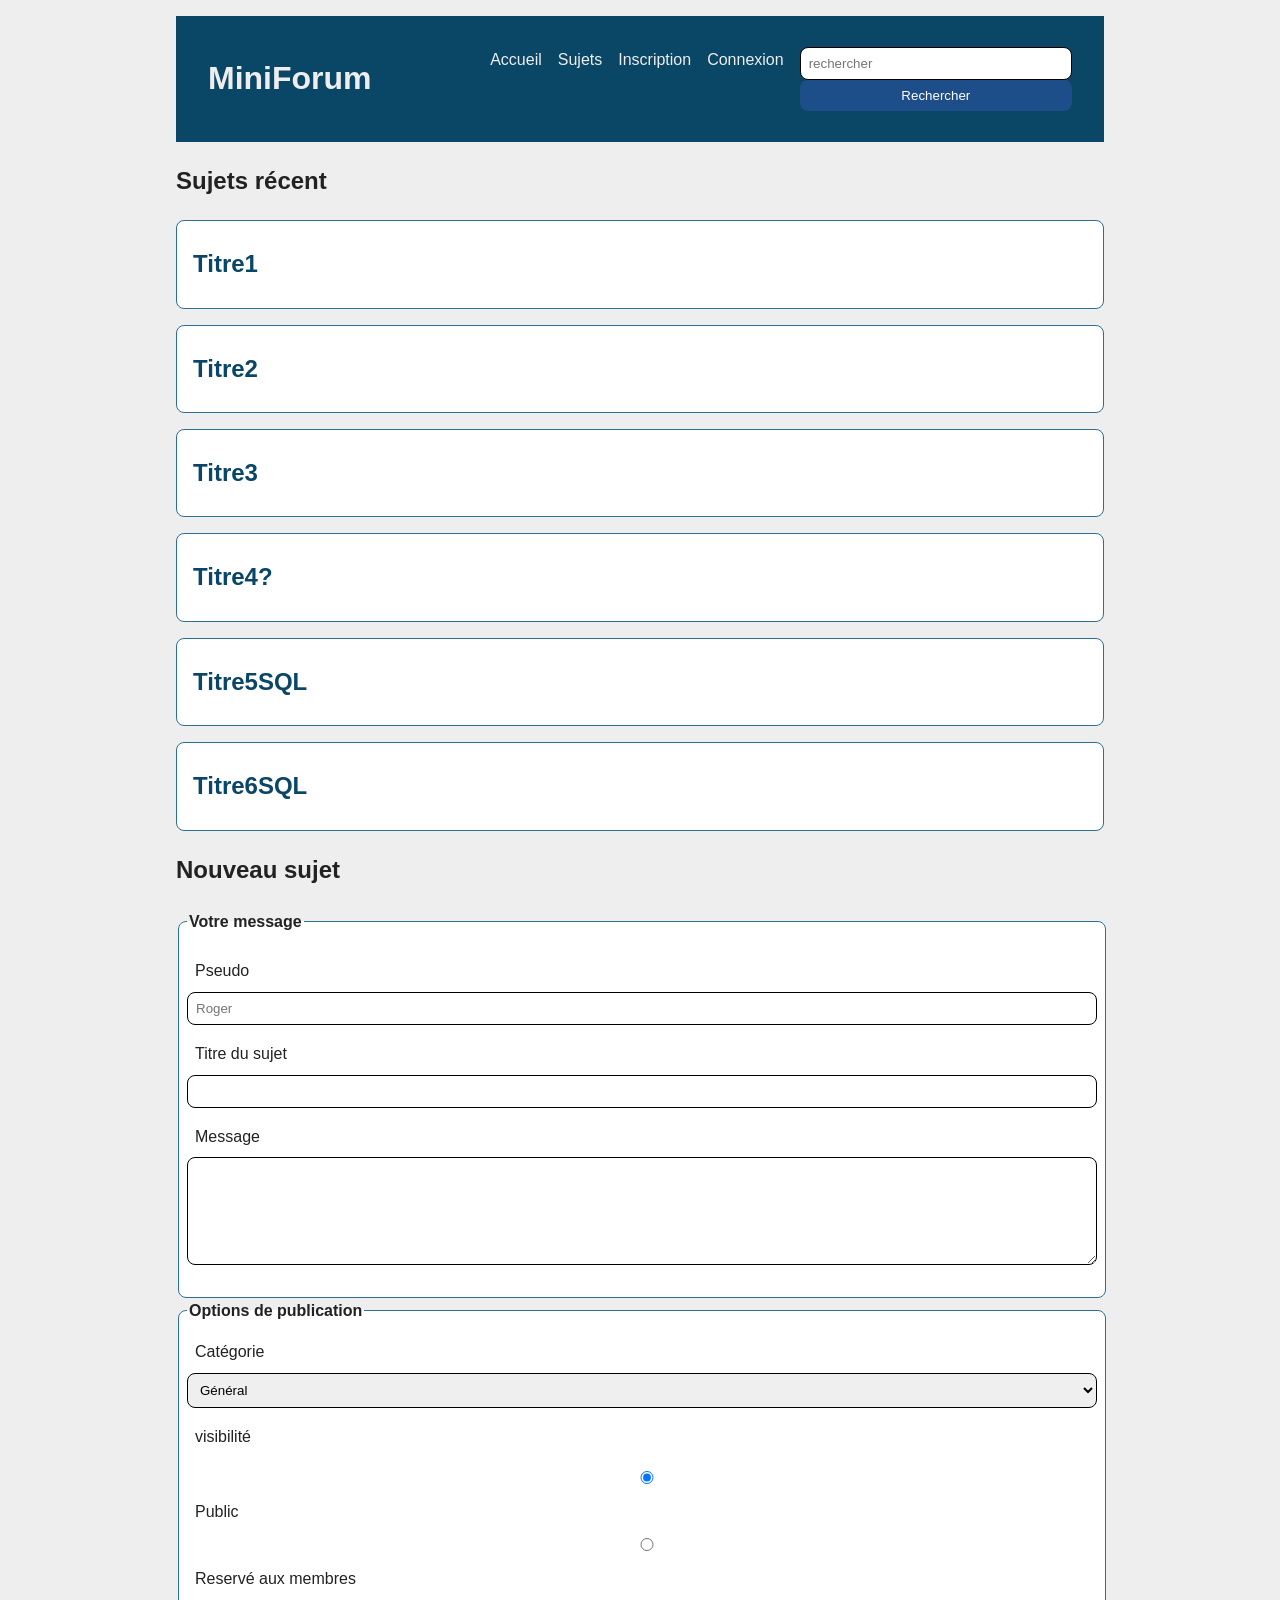
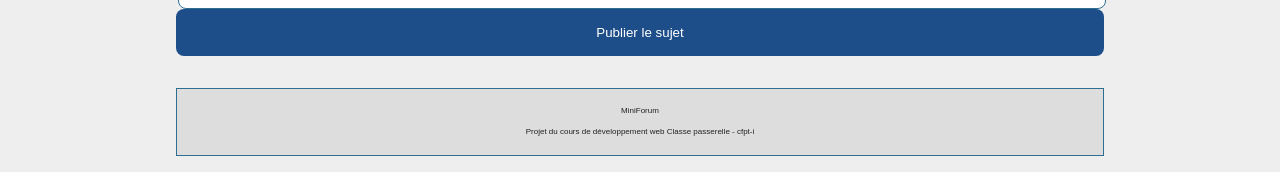
<file: index.html>
<!-- Conseils:
    1. fermer les balises tout de suite
    2. faire des balises adapté pour s'y retrouver
    3. relier cette page index au sujet.html
    4. verifier sur w3c validator avant le git commit final
 -->

<!doctype html>
<html lang="fr">
  <head>
    <meta charset="UTF-8" />
    <meta name="viewport" content="width=device-width, initial-scale=1.0" />
    <title>MiniForum - Accueil</title>
    <link rel="stylesheet" href="style.css" />
    <script src="app.js" defer></script>
  </head>
  <body>
    <header class="entete">
      <h1>MiniForum</h1>
      <nav>
        <ul>
          <li><a href="index.html">Accueil</a></li>
          <li><a href="#sujets">Sujets</a></li>
          <li>
            <a href="inscription.html">Inscription</a>
          </li>
          <li>
            <a href="connexion.html">Connexion</a>
          </li>

          <li>
            <form action="recherche.html" method="get" style="display: inline">
              <!-- On utilise ici get car ça permet de placer les données dans l'url -->

              <input type="search" name="rechercher" placeholder="rechercher" />
              <button type="submit">Rechercher</button>
            </form>
          </li>
        </ul>
      </nav>

      <!-- Titre du site + navigation-->
    </header>
    <main>
      <!-- Liste des sujets-->
      <section id="sujets" class="list-sujets">
        <h2>Sujets récent</h2>

        <!--         <article class="carte-sujet"> 
          <h3><a href="sujet.html"> Sujet1 </a></h3>
          <strong>auteur1</strong>, catégorie1
          <p>paragraphe1</p>
        </article>

        <article class="carte-sujet">
          <h3>Sujet2</h3>
          <strong>auteur2</strong>, catégorie2
          <p>paragraphe2</p>
        </article>

        <article class="carte-sujet">
          <h3>Sujet3</h3>
          <strong>auteur3</strong>, catégorie3
          <p>paragraphe3</p>
        </article> -->
      </section>
      <!--creation de nouveaux sujets-->
      <section>
        <h2>Nouveau sujet</h2>
        <form action="/topics" method="post" id="form-nouveau-sujet" novalidate>
          <fieldset>
            <legend><strong>Votre message</strong></legend>
            <p>
              <label for="pseudo">Pseudo</label>
              <input
                type="text"
                id="pseudo"
                name="pseudo"
                placeholder="Roger"
                required
              /><span class="message-erreur" id="erreur-pseudo"> </span>
            </p>

            <p>
              <label for="titre">Titre du sujet</label>
              <input
                type="text"
                id="titre"
                name="titre"
                maxlength="80"
                required
              /><span class="message-erreur" id="erreur-titre"> </span>
            </p>

            <p>
              <label for="message">Message</label>
              <textarea
                id="message"
                name="message"
                rows="6"
                maxlength="500"
                required
              ></textarea
              ><span class="message-erreur" id="erreur-message"> </span>
            </p>
          </fieldset>

          <fieldset>
            <legend><strong>Options de publication</strong></legend>

            <label for="categorie">Catégorie</label>
            <select name="categorie" id="categorie">
              <option value="general">Général</option>
              <option value="aide">Aide</option>
              <option value="projet">Projets</option>
            </select>

            <p>
              <label>visibilité</label>
            </p>
            <input
              type="radio"
              id="public"
              name="visibilite"
              value="public"
              checked
            />
            <label for="public">Public</label>

            <input type="radio" id="prive" name="visibilite" value="prive" />
            <label for="prive">Reservé aux membres</label>
          </fieldset>

          <button type="submit" class="bouton">Publier le sujet</button>
        </form>
      </section>
    </main>
    <footer class="pied">
      <p>MiniForum</p>
      <p>Projet du cours de développement web Classe passerelle - cfpt-i</p>
      <!-- Pied de page-->
    </footer>
  </body>
</html>
</file>
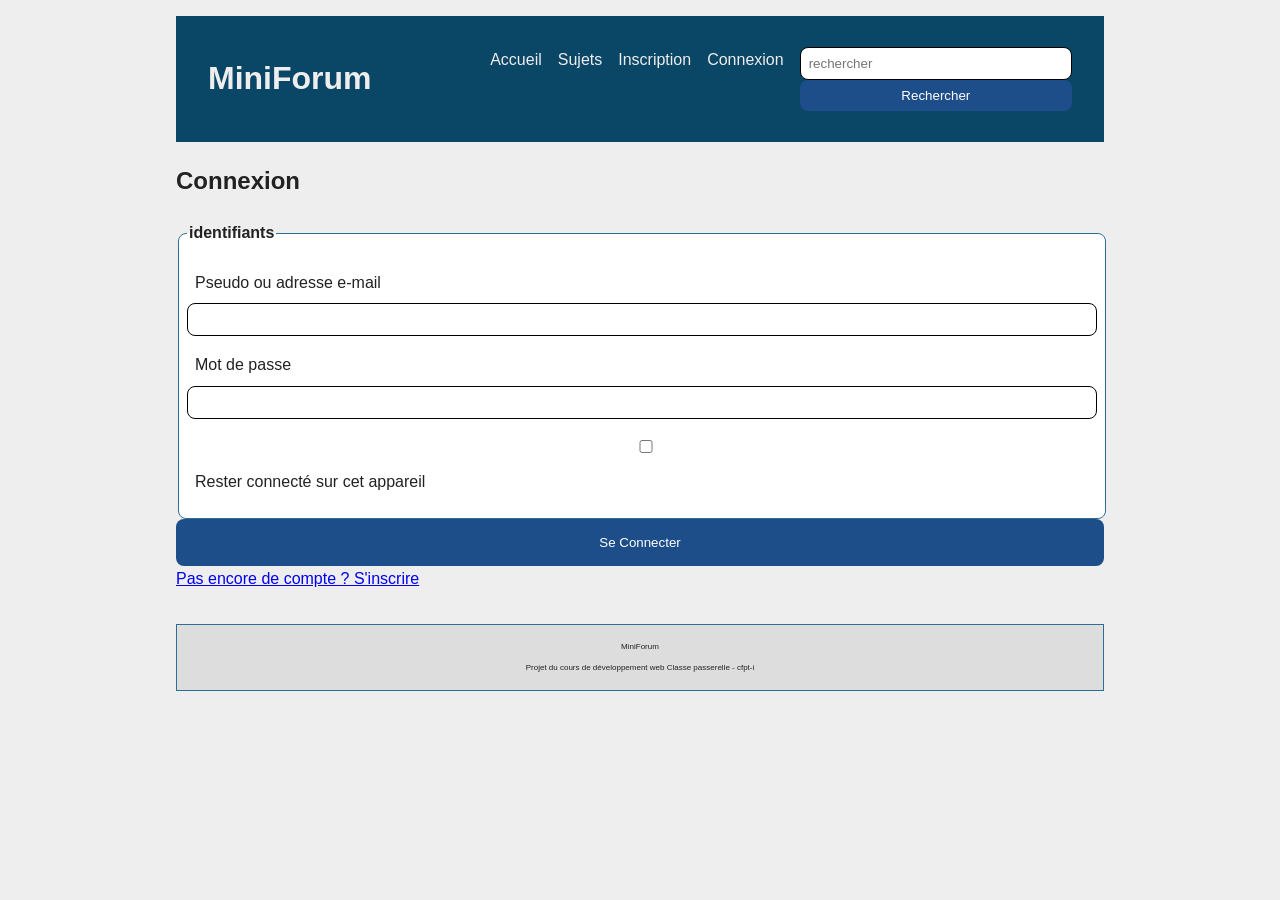
<file: connexion.html>
<!doctype html>
<html lang="fr">
  <head>
    <meta charset="UTF-8" />
    <meta name="viewport" content="width=device-width, initial-scale=1.0" />
    <title>Connexion</title>
    <link rel="stylesheet" href="style.css" />
    <script src="app.js" defer></script>
  </head>
  <body>
    <header class="entete">
      <!-- Titre du site + navigation-->
      <h1>MiniForum</h1>
      <nav>
        <ul>
          <li><a href="index.html">Accueil</a></li>
          <li><a href="sujet.html">Sujets</a></li>
          <li>
            <a href="inscription.html">Inscription</a>
          </li>
          <li>
            <a href="connexion.html">Connexion</a>
          </li>
          <li>
            <form action="recherche.html" method="get" style="display: inline">
              <!-- On utilise ici get car ça permet de placer les données dans l'url -->

              <input type="search" name="rechercher" placeholder="rechercher" />
              <button type="submit">Rechercher</button>
            </form>
          </li>
        </ul>
      </nav>
    </header>
    <main>
      <h2>Connexion</h2>
      <form action="/connexion" method="post">
        <fieldset>
          <legend><strong>identifiants</strong></legend>
          <p>
            <label for="identifiant">Pseudo ou adresse e-mail</label>
            <input type="text" id="identifiant" name="identifiant" required />
          </p>

          <p>
            <label for="motdepasse">Mot de passe</label>
            <input type="password" id="motdepasse" name="motdepasse" required />
          </p>

          <p>
            <input
              type="checkbox"
              name="resterconnecter"
              id="resterconnecter"
            />
            <label for="resterconnecter"
              >Rester connecté sur cet appareil</label
            >
          </p>
        </fieldset>

        <button type="submit" class="bouton">Se Connecter</button>
        <a href="inscription.html">Pas encore de compte ? S'inscrire</a>
      </form>
    </main>
    <footer class="pied">
      <!-- Pied de page-->
      <p>MiniForum</p>
      <p>Projet du cours de développement web Classe passerelle - cfpt-i</p>
    </footer>
  </body>
</html>
</file>
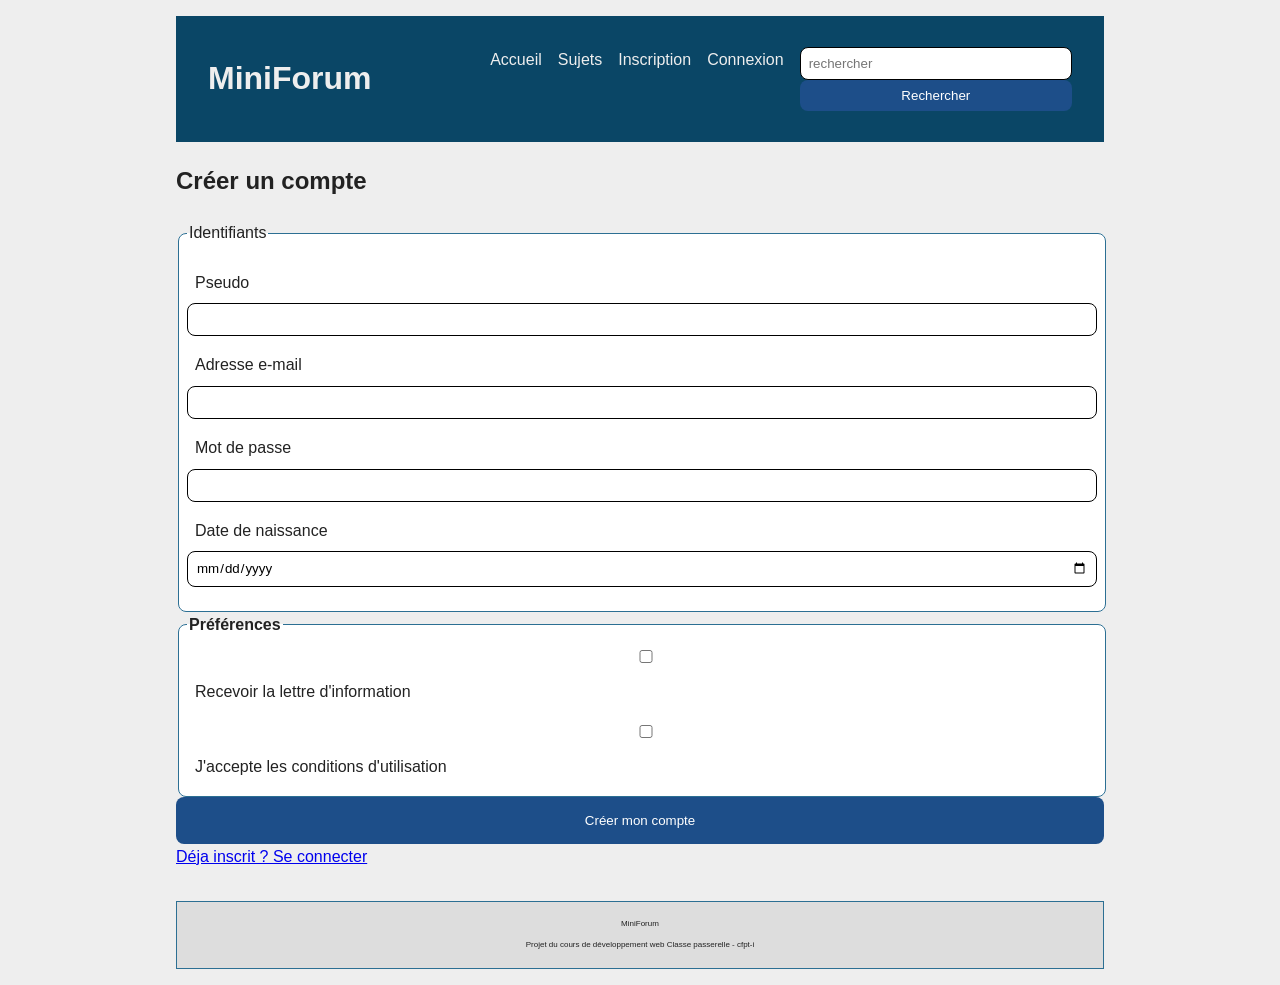
<file: inscription.html>
<!doctype html>
<html lang="fr">
  <head>
    <meta charset="UTF-8" />
    <meta name="viewport" content="width=device-width, initial-scale=1.0" />
    <title>Inscription</title>
    <link rel="stylesheet" href="style.css" />
    <script src="app.js" defer></script>
  </head>
  <body>
    <header class="entete">
      <!-- Titre du site + navigation-->
      <h1>MiniForum</h1>
      <nav>
        <ul>
          <li><a href="index.html">Accueil</a></li>
          <li><a href="sujet.html">Sujets</a></li>
          <li>
            <a href="inscription.html">Inscription</a>
          </li>
          <li>
            <a href="connexion.html">Connexion</a>
          </li>
          <li>
            <form action="recherche.html" method="get" style="display: inline">
              <!-- On utilise ici get car ça permet de placer les données dans l'url -->

              <input type="search" name="rechercher" placeholder="rechercher" />
              <button type="submit">Rechercher</button>
            </form>
          </li>
        </ul>
      </nav>
    </header>

    <main>
      <h2>Créer un compte</h2>
      <form action="/inscription" method="post">
        <fieldset>
          <legend>Identifiants</legend>
          <p>
            <label for="pseudo">Pseudo</label>
            <input
              type="text"
              name="pseudo"
              id="pseudo"
              pattern="[A-Za-z0-9]{3,15}"
              title="3 à 15 caractères : chiffre ou lettres uniquement"
            />
          </p>

          <p>
            <label for="email">Adresse e-mail</label>
            <input type="email" id="email" name="email" required />
          </p>

          <p>
            <label for="motdepasse">Mot de passe</label>
            <input
              type="password"
              id="motdepasse"
              name="motdepasse"
              minlength="8"
              required
            />
          </p>

          <p>
            <label for="naissance">Date de naissance</label>
            <input type="date" name="naissance" id="naissance" />
          </p>
        </fieldset>
        <fieldset>
          <legend><strong>Préférences</strong></legend>

          <input type="checkbox" name="newsletter" id="newsletter" />
          <label for="newsletter">Recevoir la lettre d'information</label>
          <p></p>
          <input type="checkbox" name="cgu" id="cgu" required />
          <label for="cgu">J'accepte les conditions d'utilisation</label>
        </fieldset>
        <button type="submit" class="bouton">Créer mon compte</button>
        <a href="connexion.html">Déja inscrit ? Se connecter</a>
      </form>
    </main>

    <footer class="pied">
      <!-- Pied de page-->
      <p>MiniForum</p>
      <p>Projet du cours de développement web Classe passerelle - cfpt-i</p>
    </footer>
  </body>
</html>
</file>
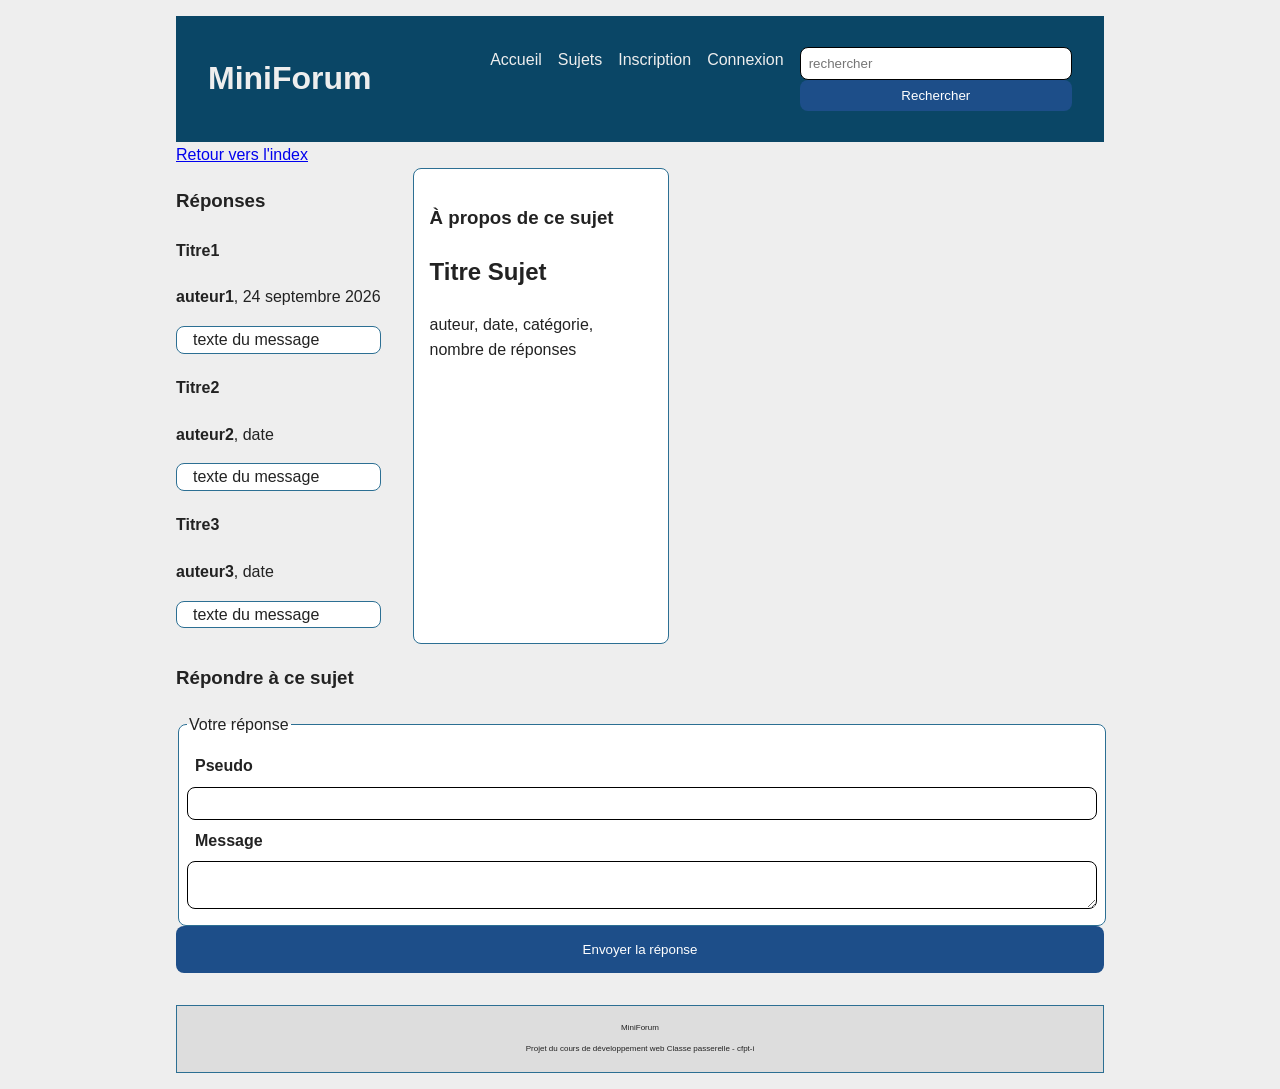
<file: sujet.html>
<!doctype html>
<html lang="fr">
  <head>
    <meta charset="UTF-8" />
    <meta name="viewport" content="width=device-width, initial-scale=1.0" />
    <title>MiniForum- Bienvenue sur le MiniForum</title>
    <link rel="stylesheet" href="style.css" />
    <script src="app.js" defer></script>
  </head>
  <body>
    <header class="entete">
      <h1>MiniForum</h1>
      <nav>
        <ul>
          <li><a href="index.html">Accueil</a></li>
          <li><a href="#sujets">Sujets</a></li>
          <li>
            <a href="inscription.html">Inscription</a>
          </li>
          <li>
            <a href="connexion.html">Connexion</a>
          </li>
          <li>
            <form action="recherche.html" method="get" style="display: inline">
              <!-- On utilise ici get car ça permet de placer les données dans l'url -->
              <input type="search" name="rechercher" placeholder="rechercher" />
              <button type="submit">Rechercher</button>
            </form>
          </li>
        </ul>
      </nav>

      <!-- Titre du site + navigation-->
    </header>

    <main>
      <a href="index.html">Retour vers l'index</a>

      <div class="zone-sujet">
        <section class="fil-messages">
          <h3>Réponses</h3>
          <article>
            <h4>Titre1</h4>
            <!--Erreur si pas de titre pour l'article-->
            <p>
              <strong>auteur1</strong>,
              <time datetime="2026-09-24">24 septembre 2026</time>
            </p>
            <p class="carte-message">texte du message</p>
          </article>
          <article>
            <h4>Titre2</h4>
            <p><strong>auteur2</strong>, date</p>
            <p class="carte-message">texte du message</p>
          </article>
          <article>
            <h4>Titre3</h4>
            <p><strong>auteur3</strong>, date</p>
            <p class="carte-message">texte du message</p>
          </article>
        </section>
        <aside class="infos-sujet">
          <h3>À propos de ce sujet</h3>
          <h2>Titre Sujet</h2>
          <p>auteur, date, catégorie, nombre de réponses</p>
        </aside>
      </div>
      <form action="/reponse" method="post">
        <h3>Répondre à ce sujet</h3>
        <fieldset>
          <legend>Votre réponse</legend>

          <label for="pseudo"><strong>Pseudo</strong></label>
          <input type="text" name="pseudo" id="pseudo" required />

          <label for="message"><strong>Message</strong></label>
          <textarea name="message" id="message" required></textarea>
        </fieldset>
        <button type="submit" class="bouton">Envoyer la réponse</button>
      </form>
      <!-- Liste des sujets-->
    </main>

    <footer class="pied">
      <p>MiniForum</p>
      <p>Projet du cours de développement web Classe passerelle - cfpt-i</p>
      <!-- Pied de page-->
    </footer>
  </body>
</html>
</file>
<file: style.css>
/* === 1. Reglage generaux =============*/
:root {
  /*Couleurs*/
  --couleur-texte: #222222;
  --couleur-fond-page: #eeeeee; /*gris légé #eeeeee */
  --couleur-fond-en-tete: #0a4666; /*bleu plus foncé*/
  --couleur-text-en-tete: #eeeeee; /*identique au fond de la page pour l'instant*/
  --couleur-border: #2c6f93; /*bleu intermediaire mat*/
  --couleur-fond-pied: #dddddd;
  --couleur-fond-cartes: white;
  --couleur-hover-nav: orange;
  --couleur-boutton: #1d4e89;
  --couleur-focus-hover: #0056b3; /*couleur du hover pour les boutons et les liens pas dans le nav, et focus du border des entree de texte*/
  --couleur-ligne-alternée: whitesmoke;
  --couleur-accent: orange; /* pas utilisé encore */
  --couleur-erreur: red;

  /*Espacements (padding, margin et gap*/
  --espace-petit: 0.5rem;
  --espace-moyen: 1rem;
  --espace-grand: 2rem;

  /* Divers */
  --rayon: 0.5rem; /*border-radius, courbe des coins de boites*/
}

* {
  box-sizing: border-box;
}
img {
  max-width: 100%;
  height: auto;
}
body {
  font-family: Helvetica, Arial, sans-serif;
  font-size: 1rem;
  line-height: 1.6;
  color: var(--couleur-texte);
  background-color: var(--couleur-fond-page);
  margin: 0 auto;
  max-width: 60rem;
  padding: var(--espace-moyen);
}

/* === 2. En tete et navigation ========*/
.entete {
  display: flex;
  flex-direction: column;
  justify-content: space-between;
  align-items: start;
  background-color: var(--couleur-fond-en-tete);
  color: var(--couleur-text-en-tete);
  padding: var(--espace-moyen) var(--espace-grand);
  list-style: none;
  margin: 0;
}

.entete a {
  color: var(--couleur-text-en-tete);
  text-decoration: none;
}

nav ul {
  display: flex;
  flex-wrap: wrap;
  /*justify-content: space-between;
    align-items: center;*/
  gap: var(--espace-moyen);
  list-style: none;
  margin: 0;
  padding: 0;
}
@media (min-width: 48rem) {
  .entete {
    flex-direction: row;
    justify-content: space-between;
    align-items: center;
  }
}
.pied {
  border: solid 1px;
  background-color: var(--couleur-fond-pied);
  border-color: var(--couleur-border);
  color: var(--couleur-texte);
  /* border-radius: 3px; */
  padding: var(--espace-petit) 0rem;
  margin-top: var(--espace-grand);
  text-align: center;
  font-size: 0.5rem;
}

/* === 3. Contenu principal ============*/
.zone-sujet {
  display: flex;
  flex-wrap: wrap;
  gap: var(--espace-grand);
}
.fil-message {
  flex: 1 1 24rem;
}
.infos-sujet {
  flex: 0 0 16rem;
  background-color: var(--couleur-fond-cartes);
  padding: var(--espace-moyen);
  border-radius: var(--rayon);
  border: solid 1px;
  border-color: var(--couleur-border);
}
/* === 4. Cartes de sujet ==============*/
.liste-sujet {
  display: flex;
  flex-direction: column;
  flex-wrap: wrap;
  gap: var(--espace-moyen);
}

.carte-sujet {
  flex: 1 1 18rem;
  padding: 0rem var(--espace-moyen);
  border: solid 1px;
  border-radius: var(--rayon);
  border-color: var(--couleur-border);
  margin-top: var(--espace-moyen);
  background-color: var(--couleur-fond-cartes);
}
.carte-sujet > h3 {
  flex: 1 1 100%;
  font-size: 1.5rem;
  color: var(--couleur-fond-en-tete);
}

.carte-message {
  padding: 0rem var(--espace-moyen);
  border: solid 1px;
  border-radius: var(--rayon);
  border-color: var(--couleur-border);
  margin-top: var(--espace-moyen);
  background-color: var(--couleur-fond-cartes);
}

/* === 5. Formulaires =================*/
.message-erreur {
  margin: 0.25rem;
  min-height: 1.2rem;
  color: var(--couleur-erreur);
  font-size: 0.875rem;
}
input,
textarea,
select,
button,
fieldset {
  font-family: inherit;
  width: 100%;
  padding: var(--espace-petit);
  border: solid 1px;
  border-radius: var(--rayon);
}
label {
  display: block;
  margin: var(--espace-petit);
}
fieldset {
  background-color: var(--couleur-fond-cartes);
  border-color: var(--couleur-border);
}
.bouton {
  color: var(--couleur-fond-cartes);
  border: 0rem;
  padding: var(--espace-moyen);
  cursor: pointer;
}
textarea {
  resize: vertical;
}
nav a:hover {
  color: var(--couleur-hover-nav);
}
nav a:focus-visible {
  outline: 2px solid var(--couleur-hover-nav);
  outline-offset: 2px;
}
a:hover {
  color: var(--couleur-focus-hover);
}
button:hover,
input:hover :hover {
  background-color: var(--couleur-focus-hover);
}
liste-messages li:nth-child(even) {
  background-color: var(--couleur-ligne-alternée);
}
input:focus,
textarea:focus {
  border: 3px solid var(--couleur-focus-hover);
  outline: 1px;
}

input:focus {
  outline: 1px solid var(--couleur-focus-hover);
}

header input:focus {
  border: 2px solid var(--couleur-hover-nav);
  outline: 1px;
}

/* === 6. Pied de page =================*/

button {
  background-color: var(--couleur-boutton);
  color: var(--couleur-fond-cartes);
  padding: var(--espace-petit) var(--espace-moyen);
  border: none;
  border-radius: var(--rayon);
  cursor: pointer;
}
</file>
